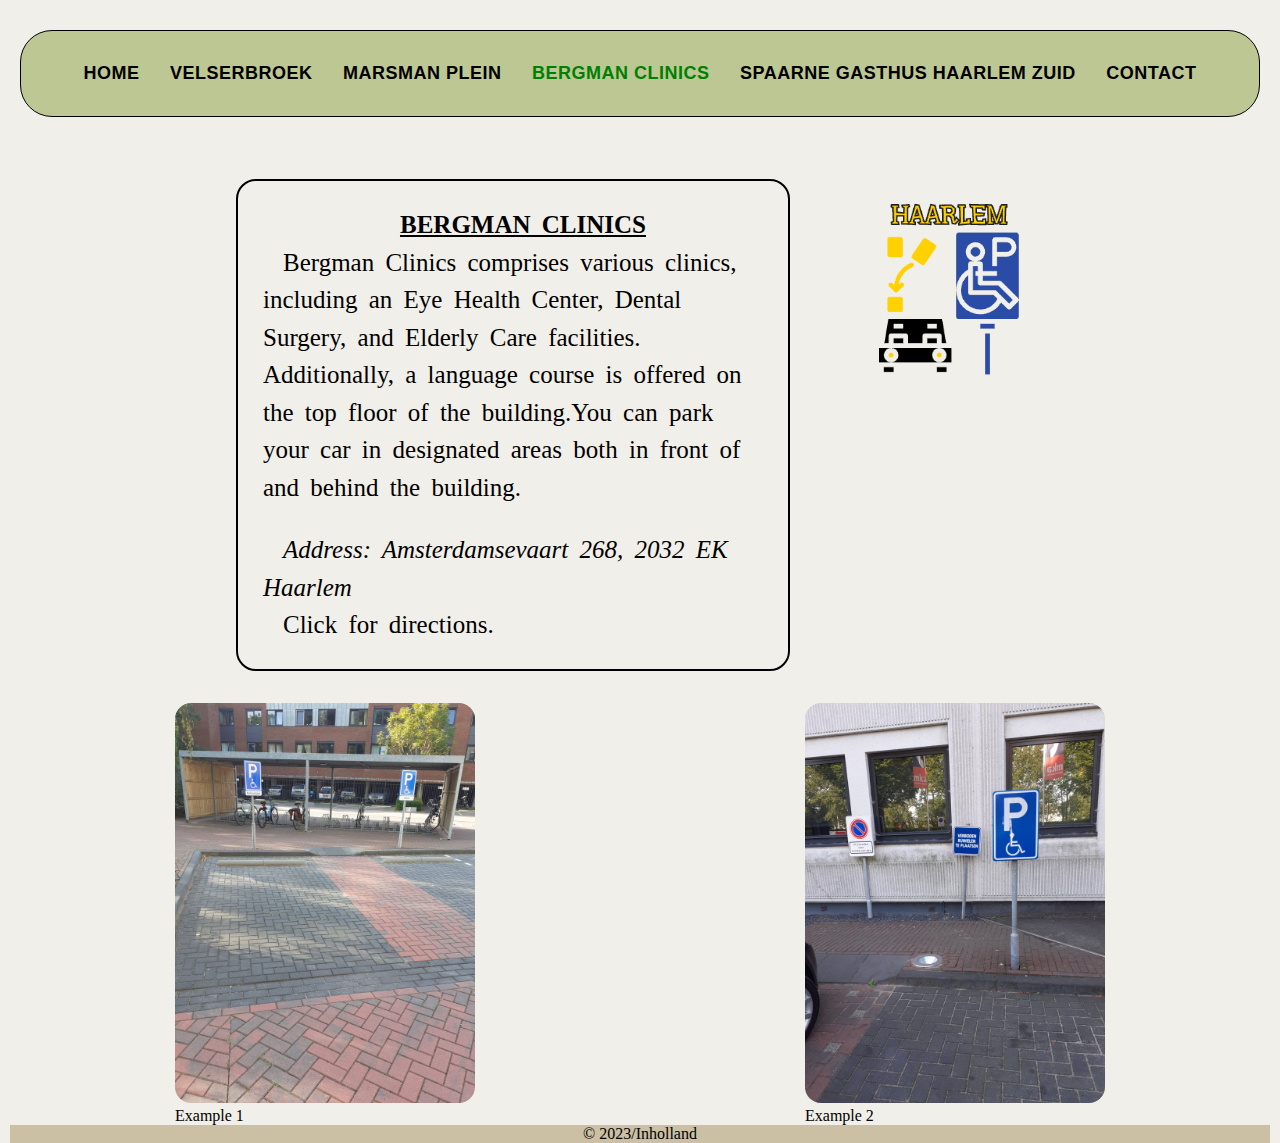
<file: bergmanclinics.html>
<!DOCTYPE html>
<html lang="en">

<head>
  <meta charset="UTF-8">
  <meta name="viewport" content="width=device-width, initial-scale=1.0">
  <meta name="author" content="Ahmed Tarik Keser">
  <title>DetailedPage3</title>
  <link rel="stylesheet" href="./css/style.css">
</head>

<body>
  <header>

    <nav class="navigationbar">
      <ul>
        <li><a href="./index.html">HOME</a></li>
        <li><a href="./velserbroek.html">VELSERBROEK</a></li>
        <li><a href="./marsmanplein.html">MARSMAN PLEIN</a></li>
        <li><a href="./bergmanclinics.html" class="current">BERGMAN CLINICS</a></li>
        <li><a href="./spaarnegasthuis.html">SPAARNE GASTHUS HAARLEM ZUID</a></li>
        <li><a href="./contact.html">CONTACT</a></li>

      </ul>
    </nav>
  </header>


  <main>
    <section class="cont1">

      <article class="bergmanclinicsexp">

        <h2>BERGMAN CLINICS</h2>
        <p>Bergman Clinics comprises various clinics, including an Eye Health Center, Dental Surgery, and Elderly Care
          facilities. Additionally, a language course is offered on the top floor of the building.You can park your car
          in designated areas both in front of and behind the building.</p>
        <p class="spacer"></p>
        <p><em>Address: Amsterdamsevaart 268, 2032 EK Haarlem</em></p>
        <p><a
            href="https://www.google.com/maps/dir//Bergman+Clinics+oogheelkunde,+Amsterdamsevaart,+Haarlem/@52.3815601,4.6214605,13z/data=!4m9!4m8!1m0!1m5!1m1!1s0x47c5e5897d98c125:0x8b1c051e640bb2fe!2m2!1d4.6626589!2d52.3815238!3e0?entry=ttu"
            target="_blank">Click for directions.</a></p>

      </article>

      <article class="logo">
        <img src="./img/logo.png" alt="backgroundimage" class="logo" title="My logo">
      </article>

    </section>







  </main>

  <section class="cont2">
    <aside>
      <figure>
        <img src="./img/bergmanleft.jpeg" alt="bleft" class="bergmanleft" title="left image of parkign area-bergman">
        <figcaption>Example 1</figcaption>
      </figure>
    </aside>
    <aside>
      <figure>
        <img src="./img/bergmanright.jpeg" alt="bright" class="bergmanright"
          title="right image of parkign area-bergman">
        <figcaption>Example 2</figcaption>
      </figure>
    </aside>
  </section>




  <footer>
    <p>&copy; 2023/Inholland </p>
  </footer>


</body>

</html>
</file>
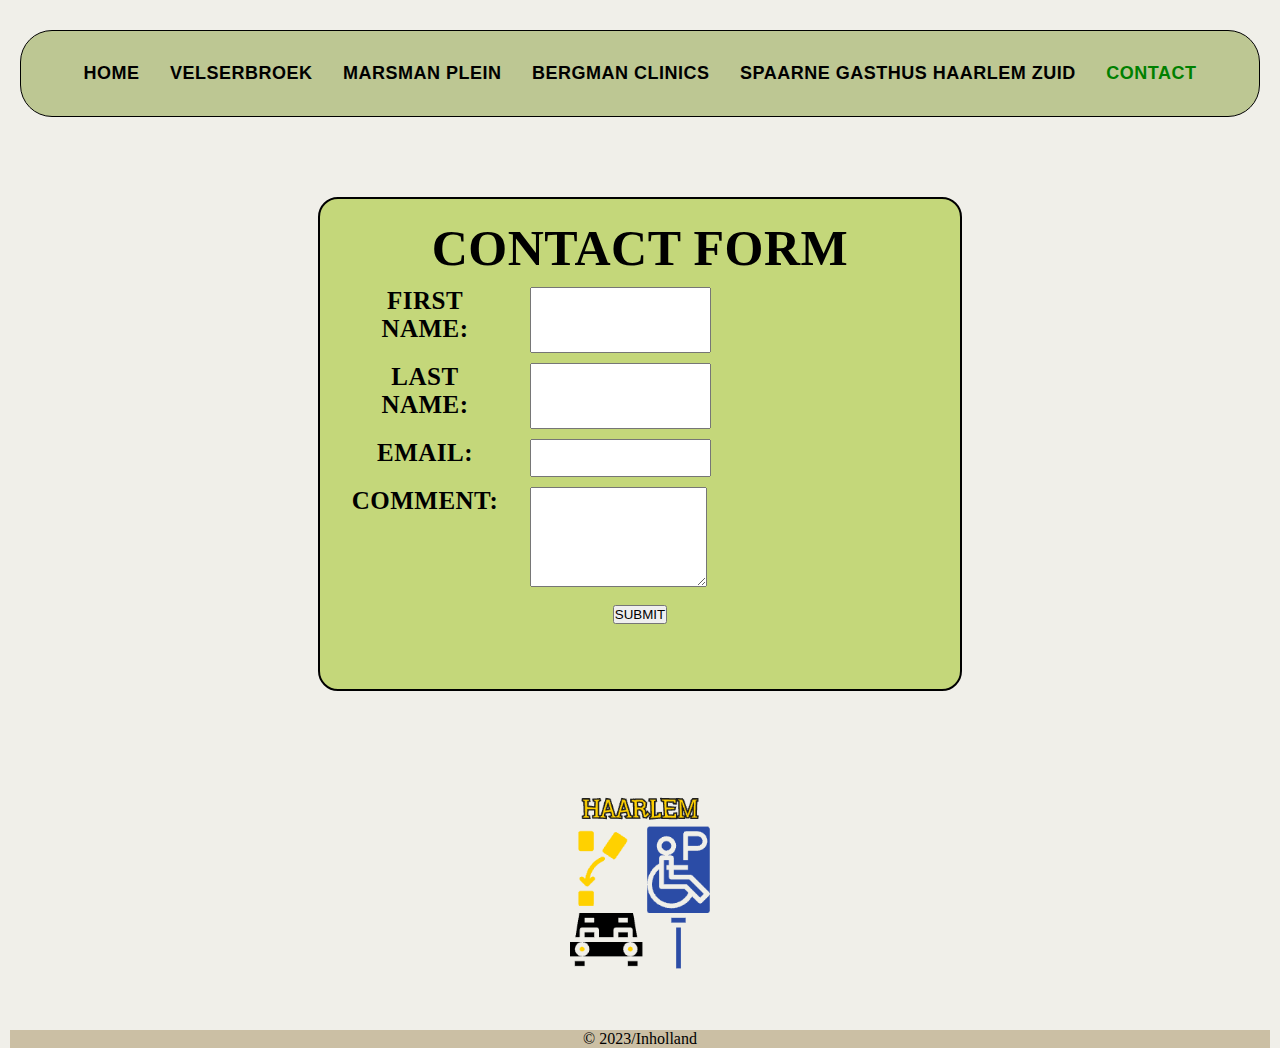
<file: contact.html>
<!DOCTYPE html>
<html lang="en">

<head>
  <meta charset="UTF-8">
  <meta name="viewport" content="width=device-width, initial-scale=1.0">
  <meta name="author" content="Ahmed Tarik Keser">
  <title>ContactPage</title>
  <link rel="stylesheet" href="./css/style.css">
</head>

<body>
  <header>

    <nav class="navigationbar">
      <ul>
        <li><a href="./index.html">HOME</a></li>
        <li><a href="./velserbroek.html">VELSERBROEK</a></li>
        <li><a href="./marsmanplein.html">MARSMAN PLEIN</a></li>
        <li><a href="./bergmanclinics.html">BERGMAN CLINICS</a></li>
        <li><a href="./spaarnegasthuis.html">SPAARNE GASTHUS HAARLEM ZUID</a></li>
        <li><a href="./contact.html" class="current">CONTACT</a></li>


      </ul>
    </nav>
  </header>

  <main>

    <form class="contactform">
      <h1>Contact Form</h1>

      <section class="namesctn">
        <label for="firstname">First Name:</label>
        <input type="text" id="firstname" name="firstname" required>
      </section>

      <section class="lastnamesctn">
        <label for="lastname">Last Name:</label>
        <input type="text" id="lastname" name="lastname" required>
      </section>

      <section class="emailsctn">
        <label for="email">Email:</label>
        <input type="email" id="email" name="email" required>
      </section>

      <section class="commentsctn">
        <label for="comment">Comment:</label>
        <textarea id="comment" name="comment" required>  </textarea>
      </section>

      <button class="button" type="submit">Submit</button>

    </form>














    <article class="logo">
      <img src="./img/logo.png" alt="backgroundimage" class="logo" title="My logo">
    </article>

  </main>








  <footer>
    <p>&copy; 2023/Inholland </p>
  </footer>


</body>

</html>
</file>
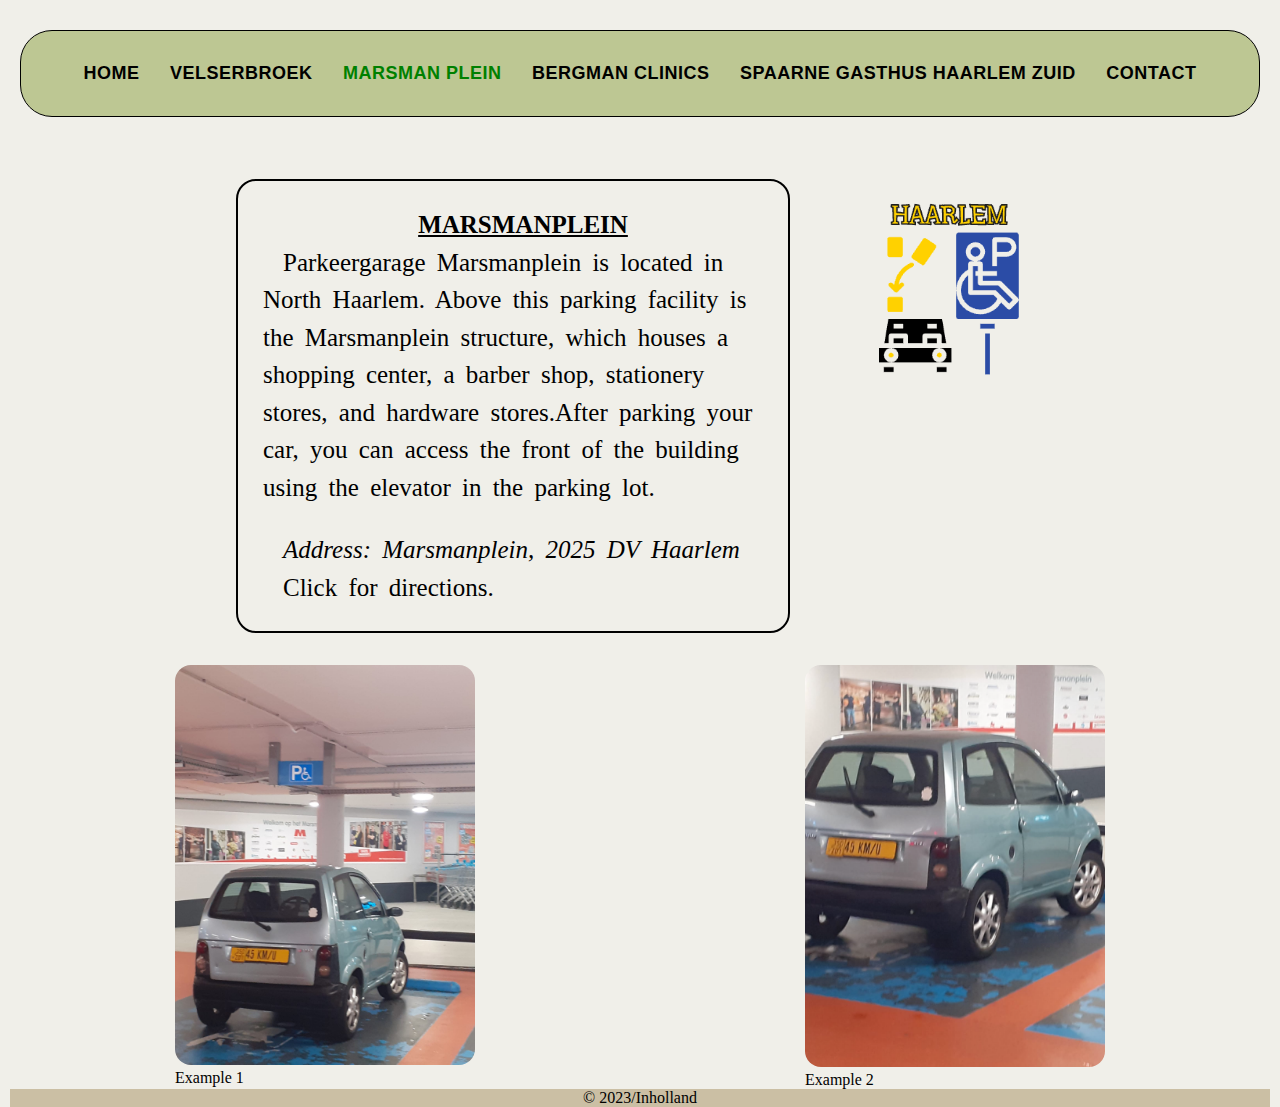
<file: marsmanplein.html>
<!DOCTYPE html>
<html lang="en">

<head>
  <meta charset="UTF-8">
  <meta name="viewport" content="width=device-width, initial-scale=1.0">
  <meta name="author" content="Ahmed Tarik Keser">
  <title>DetailedPage2</title>
  <link rel="stylesheet" href="./css/style.css">
</head>

<body>
  <header>

    <nav class="navigationbar">
      <ul>
        <li><a href="./index.html">HOME</a></li>
        <li><a href="./velserbroek.html">VELSERBROEK</a></li>
        <li><a href="./marsmanplein.html" class="current">MARSMAN PLEIN</a></li>
        <li><a href="./bergmanclinics.html">BERGMAN CLINICS</a></li>
        <li><a href="./spaarnegasthuis.html">SPAARNE GASTHUS HAARLEM ZUID</a></li>
        <li><a href="./contact.html">CONTACT</a></li>


      </ul>
    </nav>
  </header>

  <main>
    <section class="cont1">

      <article class="marsmanpleinexp">
        <h2>MARSMANPLEIN</h2>
        <p>Parkeergarage Marsmanplein is located in North Haarlem. Above this parking facility is the Marsmanplein
          structure, which houses a shopping center, a barber shop, stationery stores, and hardware stores.After parking
          your car, you can access the front of the building using the elevator in the parking lot.</p>
        <p class="spacer"></p>
        <p><em>Address: Marsmanplein, 2025 DV Haarlem</em></p>
        <p>
        <p><a
            href="https://www.google.com/maps/dir//Parkeergarage+Marsmanplein,+Marsmanplein,+Haarlem/@52.4229379,4.6408397,15z/data=!4m9!4m8!1m0!1m5!1m1!1s0x47c5ef9a78a26567:0x9851f6af593369d9!2m2!1d4.6477194!2d52.4162473!3e0?entry=ttu"
            target="_blank">Click for directions.</a></p>
      </article>

      <article class="logo">
        <img src="./img/logo.png" alt="backgroundimage" class="logo" title="My logo">
      </article>

    </section>


  </main>


  <section class="cont2">

    <aside>
      <figure>
        <img src="./img/marsmanleft.jpeg" alt="mleft" class="marsmanleft"
          title="left image of parkign area-marsmanplein">
        <figcaption>Example 1</figcaption>
      </figure>
    </aside>
    <aside>
      <figure>
        <img src="./img/marsmanright.png" alt="mright" class="marsmanright"
          title="right image of parkign area-marsmanplein">
        <figcaption>Example 2</figcaption>
      </figure>
    </aside>

  </section>

  <footer>
    <p>&copy; 2023/Inholland </p>
  </footer>


</body>

</html>
</file>
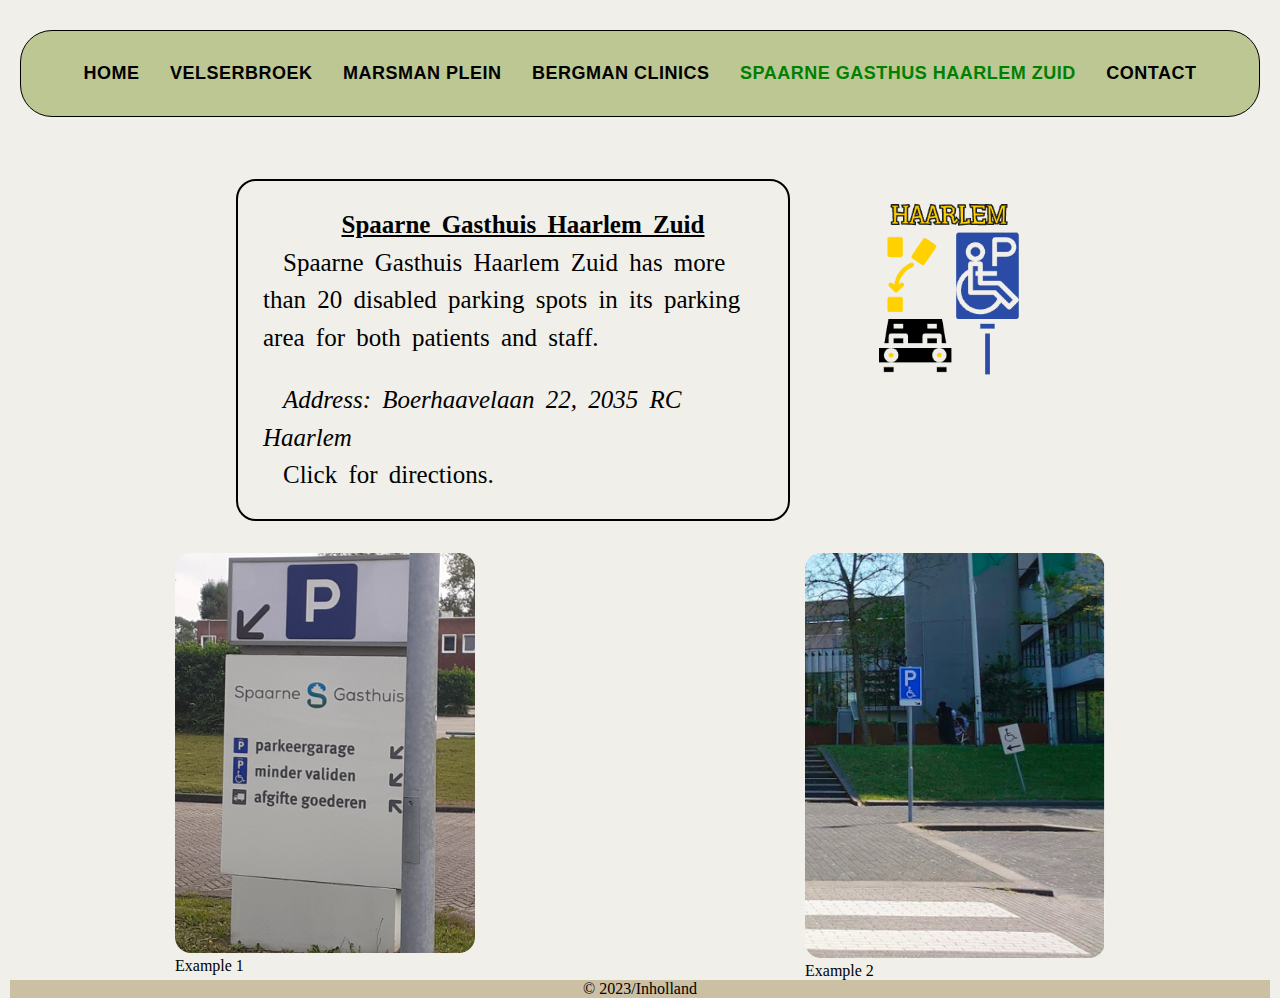
<file: spaarnegasthuis.html>
<!DOCTYPE html>
<html lang="en">

<head>
  <meta charset="UTF-8">
  <meta name="viewport" content="width=device-width, initial-scale=1.0">
  <meta name="author" content="Ahmed Tarik Keser">
  <title>DetailedPage4</title>
  <link rel="stylesheet" href="./css/style.css">
</head>

<body>
  <header>

    <nav class="navigationbar">
      <ul>
        <li><a href="./index.html">HOME</a></li>
        <li><a href="./velserbroek.html">VELSERBROEK</a></li>
        <li><a href="./marsmanplein.html">MARSMAN PLEIN</a></li>
        <li><a href="./bergmanclinics.html">BERGMAN CLINICS</a></li>
        <li><a href="./spaarnegasthuis.html" class="current">SPAARNE GASTHUS HAARLEM ZUID</a></li>
        <li><a href="./contact.html">CONTACT</a></li>

      </ul>
    </nav>
  </header>


  <main>
    <section class="cont1">

      <article class="spaarnegasthuisexp">
        <h2>Spaarne Gasthuis Haarlem Zuid</h2>
        <p>Spaarne Gasthuis Haarlem Zuid has more than 20 disabled parking spots in its parking area for both patients
          and staff.</p>
        <p class="spacer"></p>
        <p><em>Address: Boerhaavelaan 22, 2035 RC Haarlem</em></p>
        <p><a
            href="https://www.google.com/maps/dir//Spaarne+Gasthuis+Haarlem+Zuid,+Boerhaavelaan,+Haarlem/@52.3665503,4.6111393,13z/data=!3m1!4b1!4m9!4m8!1m0!1m5!1m1!1s0x47c5ef59d118f37d:0xd1239225ce3100e4!2m2!1d4.6523386!2d52.3665051!3e0?entry=ttu"
            target="_blank">Click for directions.</a></p>

      </article>

      <article class="logo">
        <img src="./img/logo.png" alt="backgroundimage" class="logo" title="My logo">
      </article>

    </section>
  </main>

  <section class="cont2">

    <aside>
      <figure>
        <img src="./img/spaarneleft.jpeg" alt="sleft" class="spaarneleft" title="left image of parkign area-spaarne">
        <figcaption>Example 1</figcaption>
      </figure>
    </aside>
    <aside>
      <figure>
        <img src="./img/spaarneright.jpg" alt="sright" class="spaarneright" title="right image of parking area-spaarne">
        <figcaption>Example 2</figcaption>
      </figure>
    </aside>
  </section>




  <footer>
    <p>&copy; 2023/Inholland </p>
  </footer>


</body>

</html>
</file>
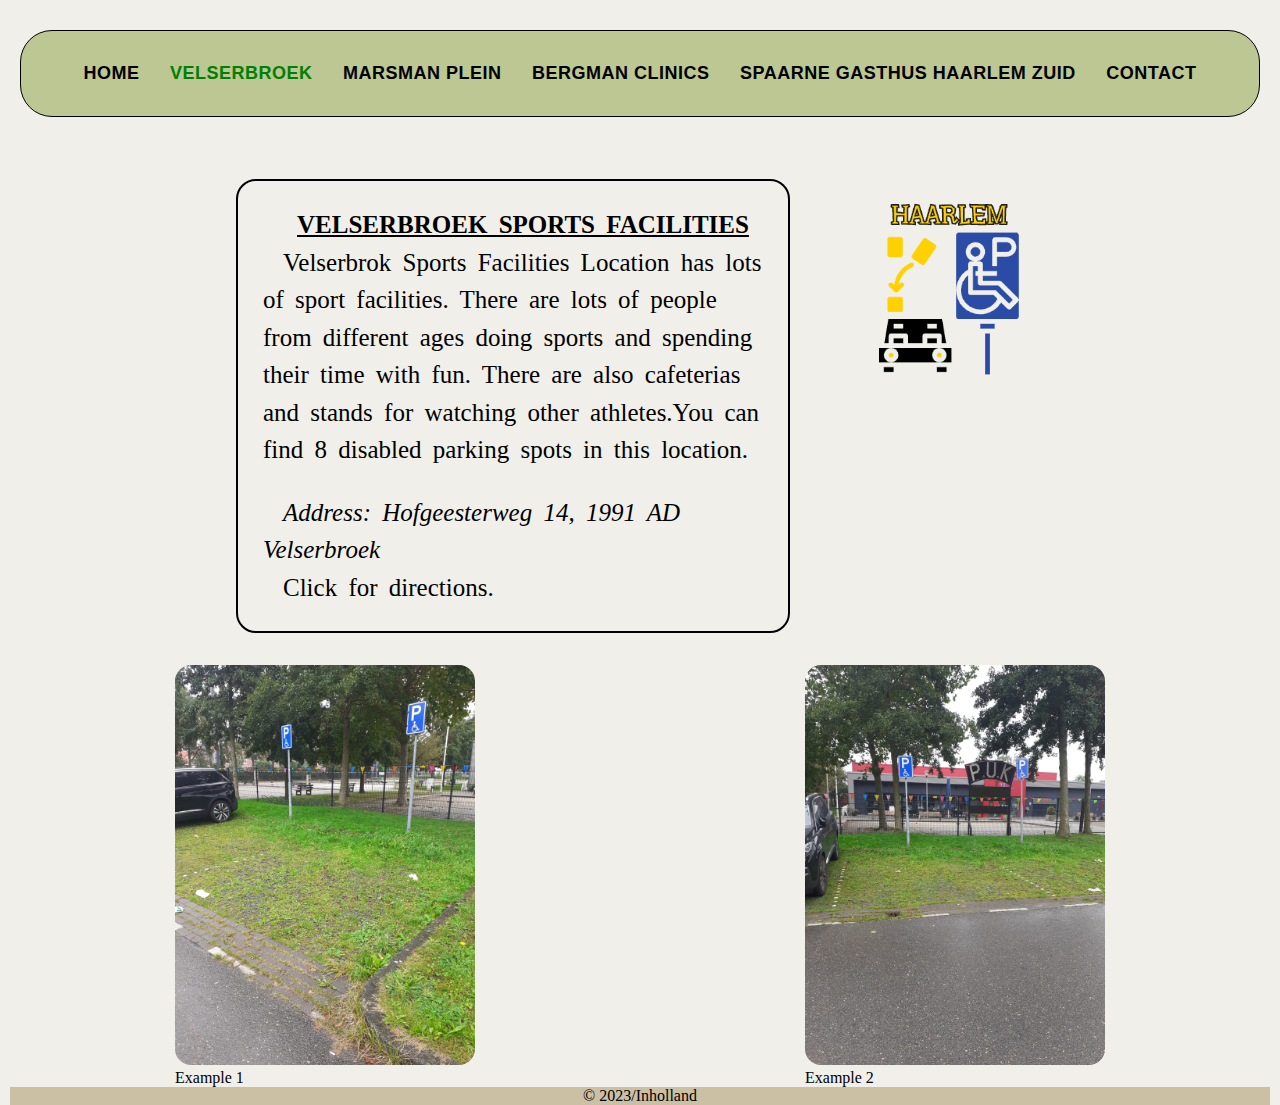
<file: velserbroek.html>
<!DOCTYPE html>
<html lang="en">

<head>
  <meta charset="UTF-8">
  <meta name="viewport" content="width=device-width, initial-scale=1.0">
  <meta name="author" content="Ahmed Tarik Keser">
  <title>DetailedPage1</title>
  <link rel="stylesheet" href="./css/style.css">
</head>

<body>
  <header>

    <nav class="navigationbar">
      <ul>

        <li><a href="./index.html">HOME</a></li>
        <li><a href="./velserbroek.html" class="current">VELSERBROEK</a></li>
        <li><a href="./marsmanplein.html">MARSMAN PLEIN</a></li>
        <li><a href="./bergmanclinics.html">BERGMAN CLINICS</a></li>
        <li><a href="./spaarnegasthuis.html">SPAARNE GASTHUS HAARLEM ZUID</a></li>
        <li><a href="./contact.html">CONTACT</a></li>


      </ul>
    </nav>
  </header>

  <main>

    <section class="cont1">

      <article class="velserbroekexp">
        <h2>VELSERBROEK SPORTS FACILITIES</h2>
        <p>Velserbrok Sports Facilities Location has lots of sport facilities. There are lots of people from different
          ages doing sports and spending their time with fun. There are also cafeterias and stands for watching other
          athletes.You can find 8 disabled parking spots in this location.</p>
        <p class="spacer"></p>
        <p><em>Address: Hofgeesterweg 14, 1991 AD Velserbroek</em></p>
        <p><a
            href="https://www.google.com/maps/dir//Van+der+Aartweg+12,+2026+ZL+Haarlem/@52.4261655,4.5693073,12z/data=!4m8!4m7!1m0!1m5!1m1!1s0x47c5efedcf6fa63f:0x9087d301c84ba604!2m2!1d4.6517075!2d52.4261941?entry=ttu"
            target="_blank">Click for directions.</a></p>
      </article>


      <article class="logo">
        <img src="./img/logo.png" alt="backgroundimage" class="logo" title="My logo">
      </article>

    </section>

  </main>

  <section class="cont2">

    <aside>
      <figure>
        <img src="./img/velsleft.jpeg" alt="vleft" class="velsleft" title="left image of parking area-velserbroek">
        <figcaption>Example 1</figcaption>
      </figure>
    </aside>

    <aside>
      <figure>
        <img src="./img/velsright.jpeg" alt="vright" class="velsright" title="right image of parking area-velserbroek">
        <figcaption>Example 2</figcaption>
      </figure>
    </aside>

  </section>

  <footer>
    <p>&copy; 2023/Inholland </p>
  </footer>


</body>

</html>
</file>
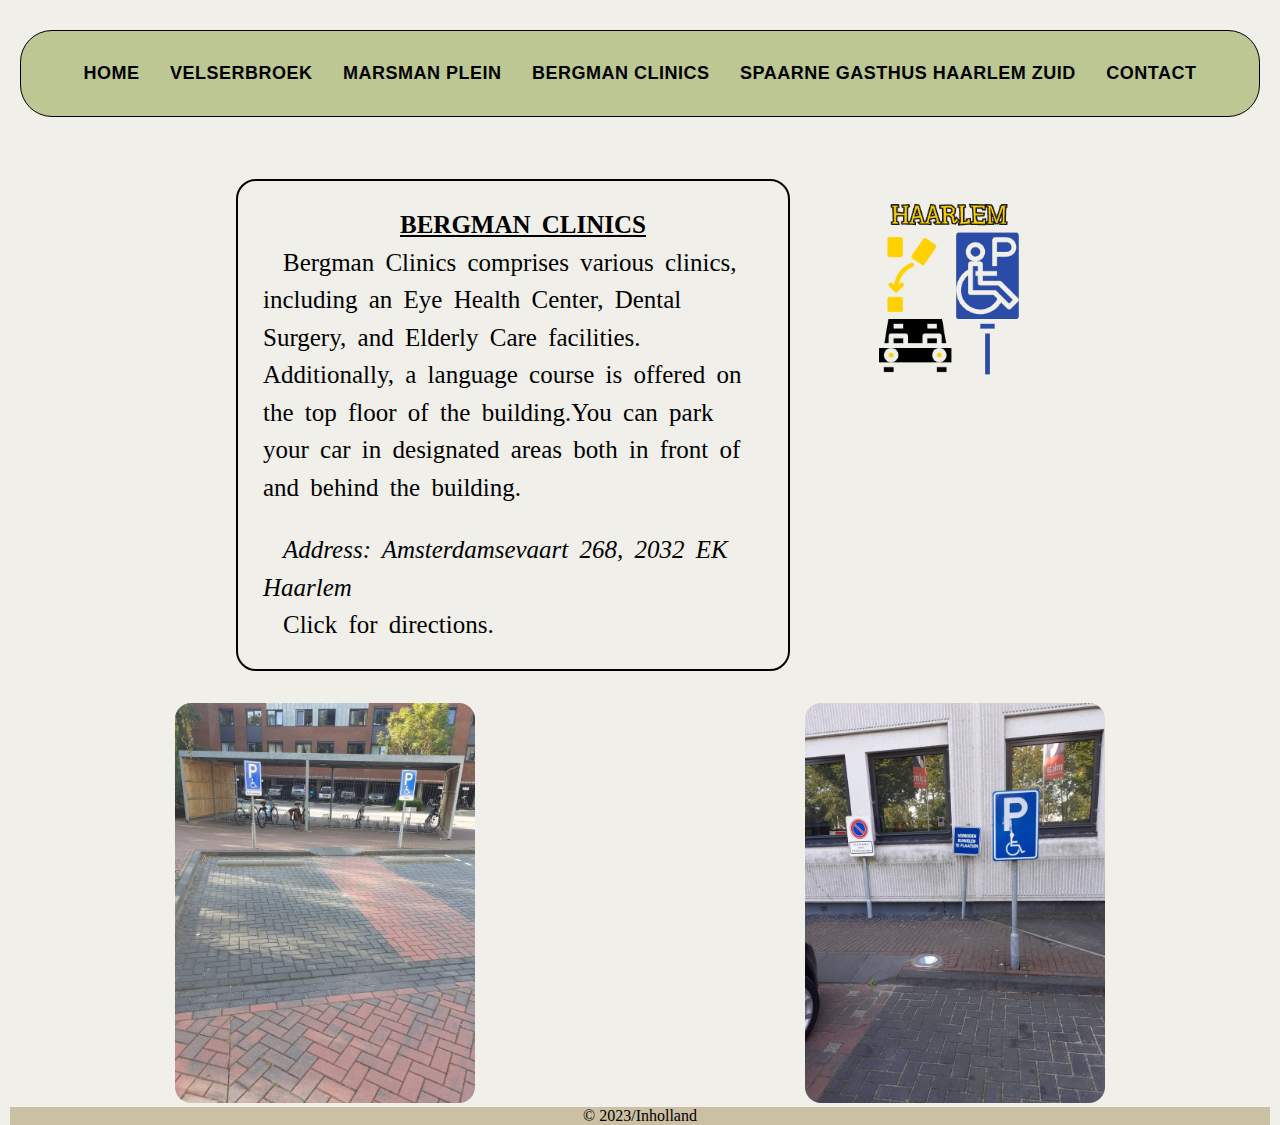
<file: root/bergmanclinics.html>
<!DOCTYPE html>
<html lang="en">

<head>
  <meta charset="UTF-8">
  <meta name="viewport" content="width=device-width, initial-scale=1.0">
  <title>DetailedPage3</title>
  <link rel="stylesheet" href="../css/style.css">
</head>

<body>
  <header>

    <nav class="navigationbar">
      <ul>

        <li><a href="../root/index.html">HOME</a></li>
        <li><a href="../root/velserbroek.html">VELSERBROEK</a></li>
        <li><a href="../root/marsmanplein.html">MARSMAN PLEIN</a></li>
        <li><a href="../root/bergmanclinics.html">BERGMAN CLINICS</a></li>
        <li><a href="../root/spaarnegasthuis.html">SPAARNE GASTHUS HAARLEM ZUID</a></li>
        <li><a href="../root/contact.html">CONTACT</a></li>

      </ul>
    </nav>
  </header>


  <main>
    <section class="cont1">

      <article class="bergmanclinicsexp">

        <h2>BERGMAN CLINICS</h2>
        <p>Bergman Clinics comprises various clinics, including an Eye Health Center, Dental Surgery, and Elderly Care
          facilities. Additionally, a language course is offered on the top floor of the building.You can park your car
          in designated areas both in front of and behind the building.</p>
        <p class="spacer"></p>
        <p><em>Address: Amsterdamsevaart 268, 2032 EK Haarlem</em></p>
        <p><a
            href="https://www.google.com/maps/dir//Bergman+Clinics+oogheelkunde,+Amsterdamsevaart,+Haarlem/@52.3815601,4.6214605,13z/data=!4m9!4m8!1m0!1m5!1m1!1s0x47c5e5897d98c125:0x8b1c051e640bb2fe!2m2!1d4.6626589!2d52.3815238!3e0?entry=ttu"
            target="_blank">Click for directions.</a></p>

      </article>

      <article class="logo">
        <img src="../img/5n7Coa-LogoMakr.png" alt="backgroundimage" class="logo" title="My logo">
      </article>

    </section>







  </main>

  <section class="cont2">
    <aside>
      <img src="../img/bergmanleft.jpeg" alt="bleft" class="bergmanleft" title="left image of parkign area-bergman">
    </aside>
    <aside>
      <img src="../img/bergmanright.jpeg" alt="bright" class="bergmanright" title="right image of parkign area-bergman">
    </aside>
  </section>




  <footer>
    <p>&copy; 2023/Inholland </p>
  </footer>


</body>

</html>
</file>
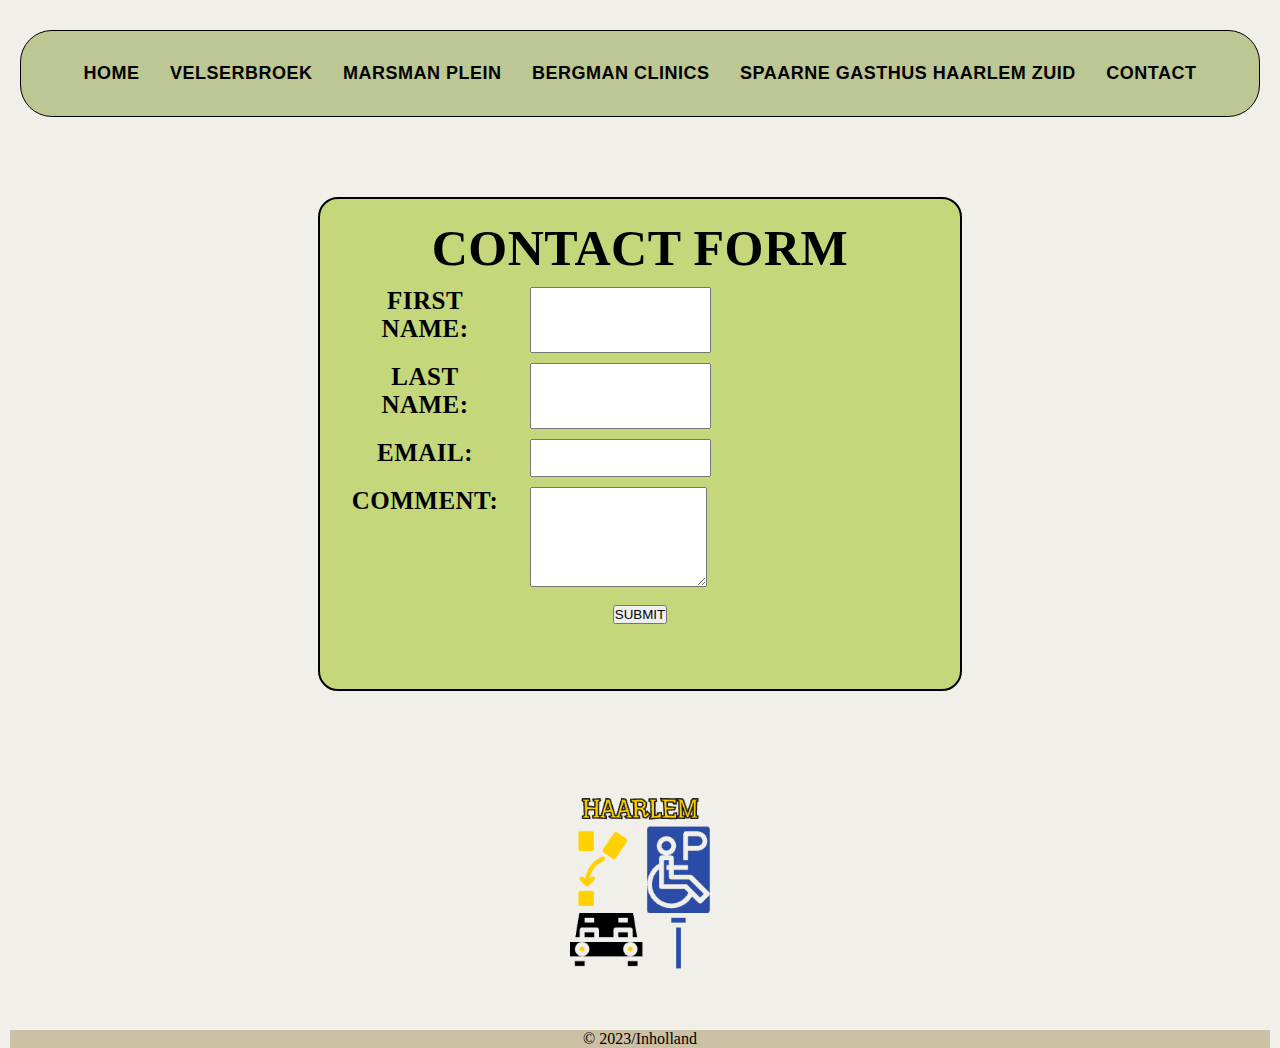
<file: root/contact.html>
<!DOCTYPE html>
<html lang="en">

<head>
  <meta charset="UTF-8">
  <meta name="viewport" content="width=device-width, initial-scale=1.0">
  <title>ContactPage</title>
  <link rel="stylesheet" href="../css/style.css">
</head>

<body>
  <header>

    <nav class="navigationbar">
      <ul>

        <li><a href="../root/index.html">HOME</a></li>
        <li><a href="../root/velserbroek.html">VELSERBROEK</a></li>
        <li><a href="../root/marsmanplein.html">MARSMAN PLEIN</a></li>
        <li><a href="../root/bergmanclinics.html">BERGMAN CLINICS</a></li>
        <li><a href="../root/spaarnegasthuis.html">SPAARNE GASTHUS HAARLEM ZUID</a></li>
        <li><a href="../root/contact.html">CONTACT</a></li>

      </ul>
    </nav>
  </header>

  <main>

    <form class="contactform">
      <h1>Contact Form</h1>

      <section class="namesctn">
        <label for="firstname">First Name:</label>
        <input type="text" id="firstname" name="firstname" required>
      </section>

      <section class="lastnamesctn">
        <label for="lastname">Last Name:</label>
        <input type="text" id="lastname" name="lastname" required>
      </section>

      <section class="emailsctn">
        <label for="email">Email:</label>
        <input type="email" id="email" name="email" required>
      </section>

      <section class="commentsctn">
        <label for="comment">Comment:</label>
        <textarea id="comment" name="comment" required>  </textarea>
      </section>

      <button class="button" type="submit">Submit</button>

    </form>














    <article class="logo">
      <img src="../img/5n7Coa-LogoMakr.png" alt="backgroundimage" class="logo" title="My logo">
    </article>

  </main>








  <footer>
    <p>&copy; 2023/Inholland </p>
  </footer>


</body>

</html>
</file>
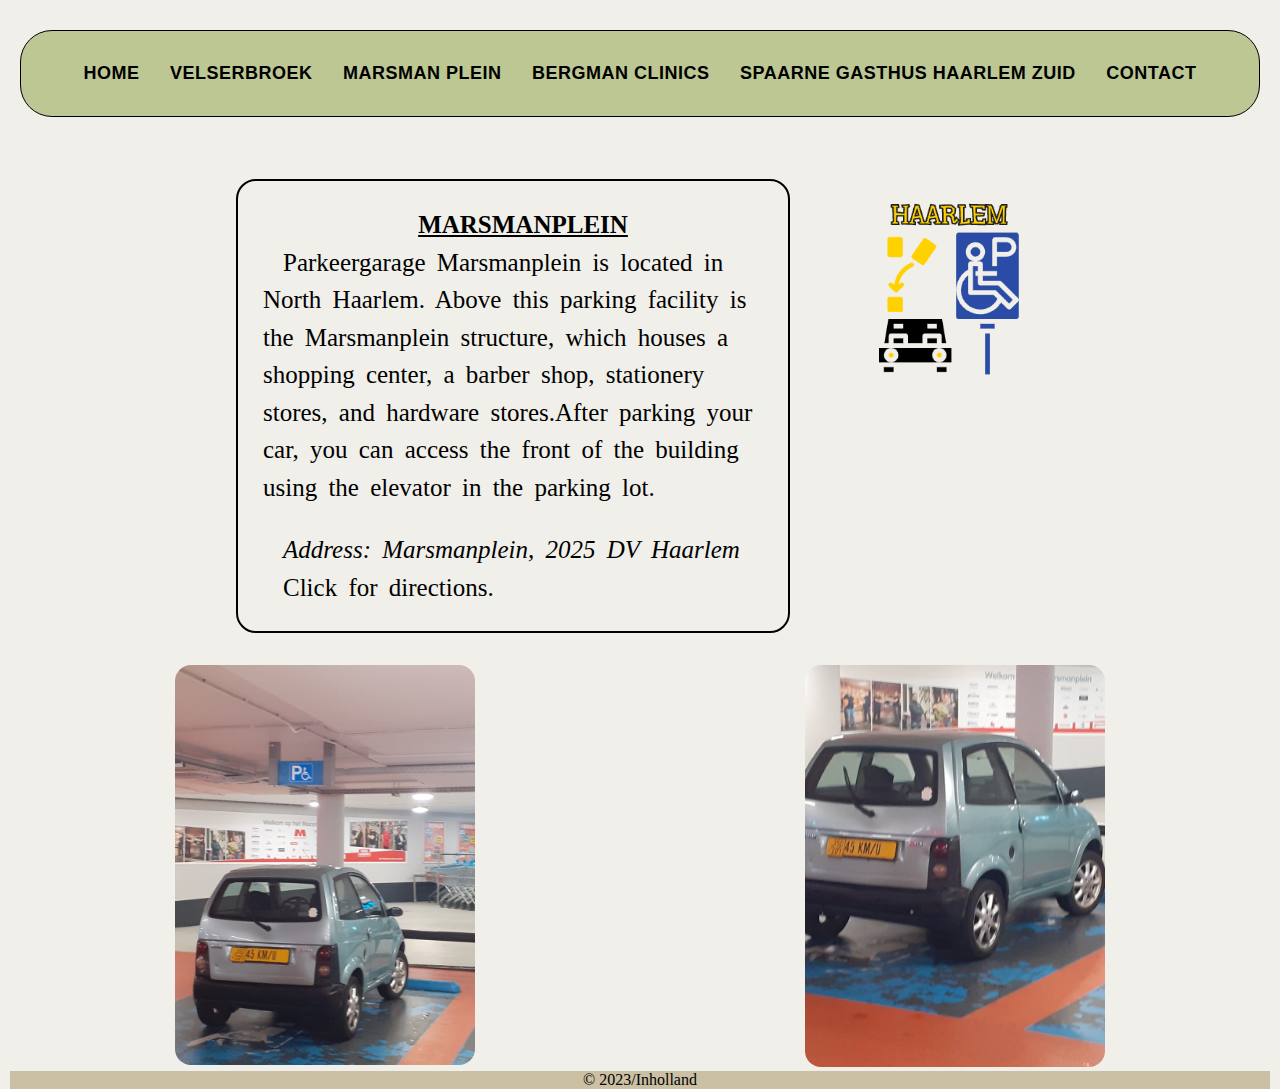
<file: root/marsmanplein.html>
<!DOCTYPE html>
<html lang="en">

<head>
  <meta charset="UTF-8">
  <meta name="viewport" content="width=device-width, initial-scale=1.0">
  <title>DetailedPage2</title>
  <link rel="stylesheet" href="../css/style.css">
</head>

<body>
  <header>

    <nav class="navigationbar">
      <ul>

        <li><a href="../root/index.html">HOME</a></li>
        <li><a href="../root/velserbroek.html">VELSERBROEK</a></li>
        <li><a href="../root/marsmanplein.html">MARSMAN PLEIN</a></li>
        <li><a href="../root/bergmanclinics.html">BERGMAN CLINICS</a></li>
        <li><a href="../root/spaarnegasthuis.html">SPAARNE GASTHUS HAARLEM ZUID</a></li>
        <li><a href="../root/contact.html">CONTACT</a></li>

      </ul>
    </nav>
  </header>

  <main>
    <section class="cont1">

      <article class="marsmanpleinexp">
        <h2>MARSMANPLEIN</h2>
        <p>Parkeergarage Marsmanplein is located in North Haarlem. Above this parking facility is the Marsmanplein
          structure, which houses a shopping center, a barber shop, stationery stores, and hardware stores.After parking
          your car, you can access the front of the building using the elevator in the parking lot.</p>
        <p class="spacer"></p>
        <p><em>Address: Marsmanplein, 2025 DV Haarlem</em></p>
        <p>
        <p><a
            href="https://www.google.com/maps/dir//Parkeergarage+Marsmanplein,+Marsmanplein,+Haarlem/@52.4229379,4.6408397,15z/data=!4m9!4m8!1m0!1m5!1m1!1s0x47c5ef9a78a26567:0x9851f6af593369d9!2m2!1d4.6477194!2d52.4162473!3e0?entry=ttu"
            target="_blank">Click for directions.</a></p>
      </article>

      <article class="logo">
        <img src="../img/5n7Coa-LogoMakr.png" alt="backgroundimage" class="logo" title="My logo">
      </article>

    </section>


  </main>


  <section class="cont2">

    <aside>
      <img src="../img/marsmanleft.jpeg" alt="mleft" class="marsmanleft"
        title="left image of parkign area-marsmanplein">
    </aside>
    <aside>
      <img src="../img/marsmanright.png" alt="mright" class="marsmanright"
        title="right image of parkign area-marsmanplein">
    </aside>

  </section>

  <footer>
    <p>&copy; 2023/Inholland </p>
  </footer>


</body>

</html>
</file>
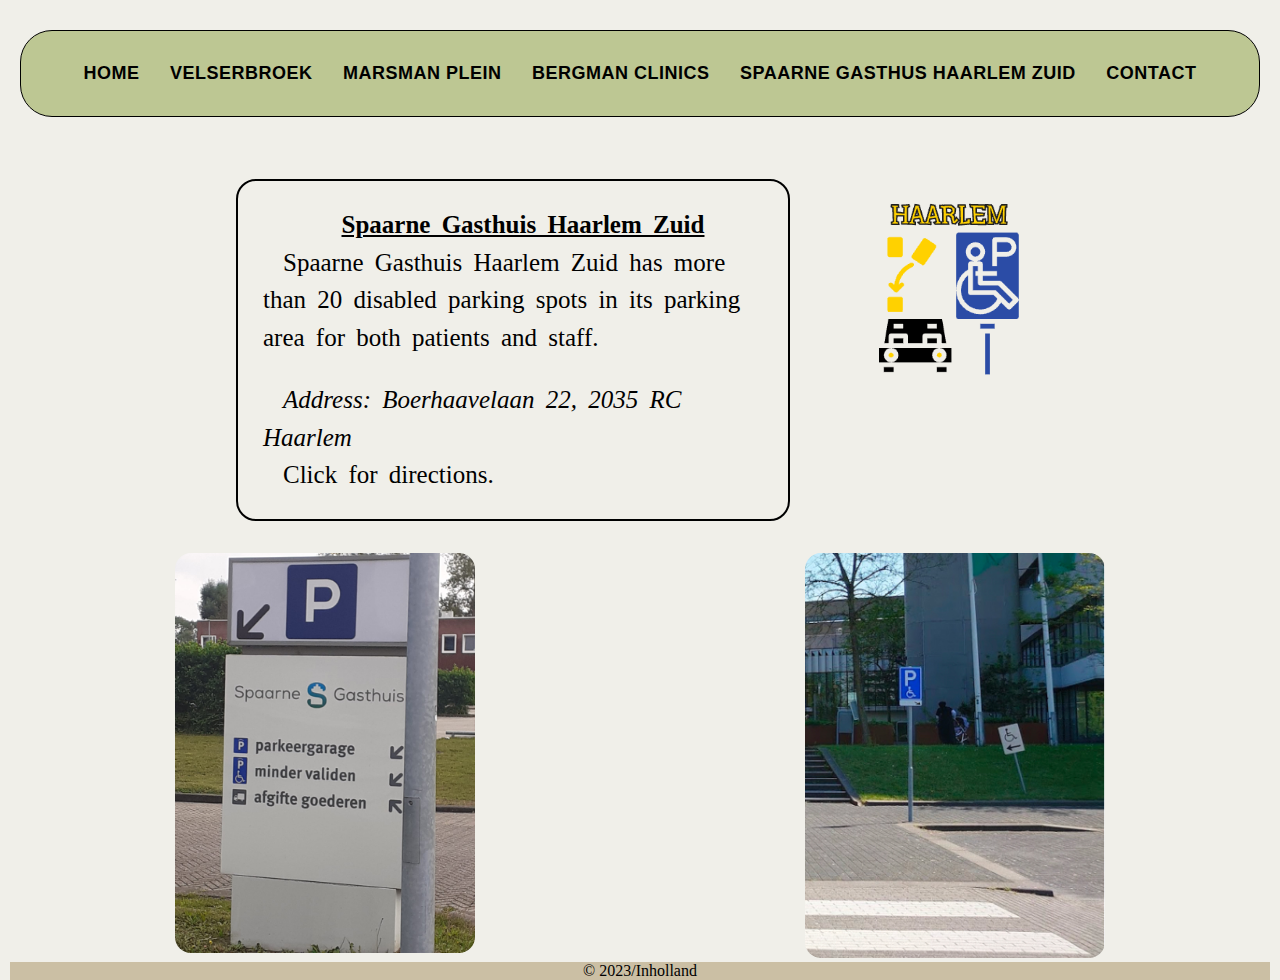
<file: root/spaarnegasthuis.html>
<!DOCTYPE html>
<html lang="en">

<head>
  <meta charset="UTF-8">
  <meta name="viewport" content="width=device-width, initial-scale=1.0">
  <title>DetailedPage4</title>
  <link rel="stylesheet" href="../css/style.css">
</head>

<body>
  <header>

    <nav class="navigationbar">
      <ul>

        <li><a href="../root/index.html">HOME</a></li>
        <li><a href="../root/velserbroek.html">VELSERBROEK</a></li>
        <li><a href="../root/marsmanplein.html">MARSMAN PLEIN</a></li>
        <li><a href="../root/bergmanclinics.html">BERGMAN CLINICS</a></li>
        <li><a href="../root/spaarnegasthuis.html">SPAARNE GASTHUS HAARLEM ZUID</a></li>
        <li><a href="../root/contact.html">CONTACT</a></li>

      </ul>
    </nav>
  </header>


  <main>
    <section class="cont1">

      <article class="spaarnegasthuisexp">
        <h2>Spaarne Gasthuis Haarlem Zuid</h2>
        <p>Spaarne Gasthuis Haarlem Zuid has more than 20 disabled parking spots in its parking area for both patients
          and staff.</p>
        <p class="spacer"></p>
        <p><em>Address: Boerhaavelaan 22, 2035 RC Haarlem</em></p>
        <p><a
            href="https://www.google.com/maps/dir//Spaarne+Gasthuis+Haarlem+Zuid,+Boerhaavelaan,+Haarlem/@52.3665503,4.6111393,13z/data=!3m1!4b1!4m9!4m8!1m0!1m5!1m1!1s0x47c5ef59d118f37d:0xd1239225ce3100e4!2m2!1d4.6523386!2d52.3665051!3e0?entry=ttu"
            target="_blank">Click for directions.</a></p>

      </article>

      <article class="logo">
        <img src="../img/5n7Coa-LogoMakr.png" alt="backgroundimage" class="logo" title="My logo">
      </article>

    </section>
  </main>

  <section class="cont2">

    <aside>
      <img src="../img/spaarneleft.jpeg" alt="sleft" class="spaarneleft" title="left image of parkign area-spaarne">
    </aside>
    <aside>
      <img src="../img/spaarneright.jpg" alt="sright" class="spaarneright" title="right image of parking area-spaarne">
    </aside>
  </section>




  <footer>
    <p>&copy; 2023/Inholland </p>
  </footer>


</body>

</html>
</file>
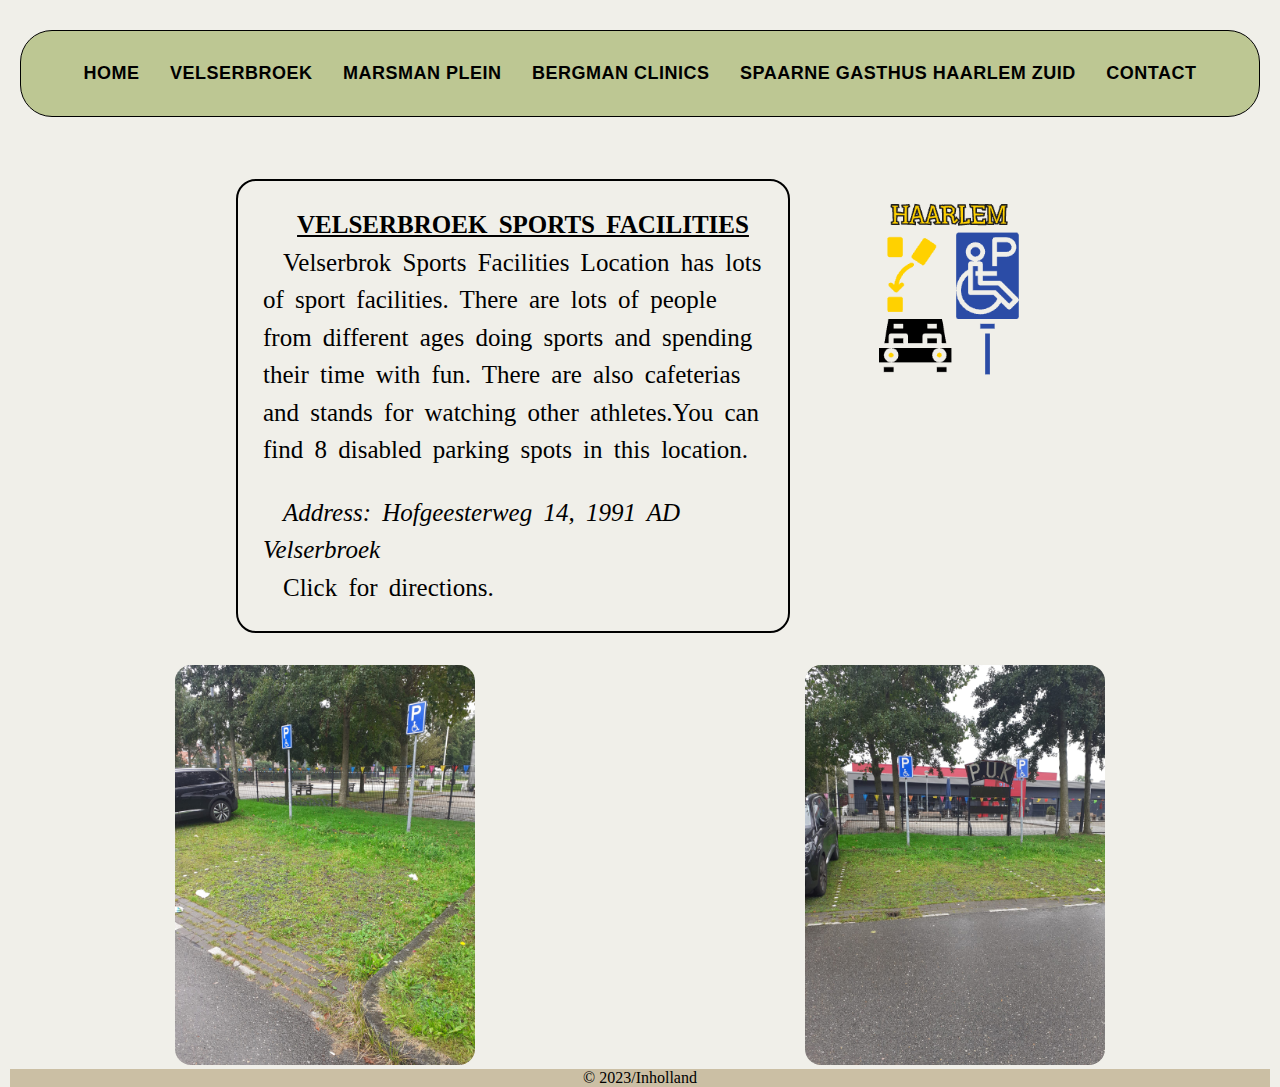
<file: root/velserbroek.html>
<!DOCTYPE html>
<html lang="en">

<head>
  <meta charset="UTF-8">
  <meta name="viewport" content="width=device-width, initial-scale=1.0">
  <title>DetailedPage1</title>
  <link rel="stylesheet" href="../css/style.css">
</head>

<body>
  <header>

    <nav class="navigationbar">
      <ul>

        <li><a href="../root/index.html">HOME</a></li>
        <li><a href="../root/velserbroek.html">VELSERBROEK</a></li>
        <li><a href="../root/marsmanplein.html">MARSMAN PLEIN</a></li>
        <li><a href="../root/bergmanclinics.html">BERGMAN CLINICS</a></li>
        <li><a href="../root/spaarnegasthuis.html">SPAARNE GASTHUS HAARLEM ZUID</a></li>
        <li><a href="../root/contact.html">CONTACT</a></li>

      </ul>
    </nav>
  </header>

  <main>

    <section class="cont1">

      <article class="velserbroekexp">
        <h2>VELSERBROEK SPORTS FACILITIES</h2>
        <p>Velserbrok Sports Facilities Location has lots of sport facilities. There are lots of people from different
          ages doing sports and spending their time with fun. There are also cafeterias and stands for watching other
          athletes.You can find 8 disabled parking spots in this location.</p>
        <p class="spacer"></p>
        <p><em>Address: Hofgeesterweg 14, 1991 AD Velserbroek</em></p>
        <p><a
            href="https://www.google.com/maps/dir//Van+der+Aartweg+12,+2026+ZL+Haarlem/@52.4261655,4.5693073,12z/data=!4m8!4m7!1m0!1m5!1m1!1s0x47c5efedcf6fa63f:0x9087d301c84ba604!2m2!1d4.6517075!2d52.4261941?entry=ttu"
            target="_blank">Click for directions.</a></p>
      </article>


      <article class="logo">
        <img src="../img/5n7Coa-LogoMakr.png" alt="backgroundimage" class="logo" title="My logo">
      </article>

    </section>

  </main>

  <section class="cont2">

    <aside>
      <img src="../img/velsleft.jpeg" alt="vleft" class="velsleft" title="left image of parking area-velserbroek">
    </aside>

    <aside>
      <img src="../img/velsright.jpeg" alt="vright" class="velsright" title="right image of parking area-velserbroek">
    </aside>

  </section>

  <footer>
    <p>&copy; 2023/Inholland </p>
  </footer>


</body>

</html>
</file>
<file: css/style.css>
body,
h2,
p,
a,
* {
    margin: 0;
    padding: 0;


}

a:visited {
    color: purple;
}


ul li a.current {
    color: green;
}




ul {
    list-style: none;
}

body {

    font-size: 100%;
    font: inherit;
    vertical-align: baseline;
    background-color: #F0EFE9;
    padding: 0 10px;

}


/*HOME PAGE starts*/



header .navigationbar {
    background-color: rgb(189, 199, 147);
    padding: 2em;
    border-radius: 2em;
    font-weight: 600;
    border: 1px solid;


}


header .navigationbar ul {
    display: flex;
    flex-direction: row;
    justify-content: space-evenly;
    font-family: sans-serif;
    font-size: 18px;
    font-weight: bold;
    letter-spacing: 0.5px;
    text-transform: uppercase;
}

a {
    text-decoration: none;
    color: rgb(0, 0, 0);
}


a:hover {

    color: chocolate;
    cursor: pointer;

}

header {
    margin: 30px 10px;
}



main {
    display: flex;
    flex-direction: column;
    align-items: center;
    font-size: 1.25rem;
    padding: 0;
}

h2 {
    text-align: center;
    text-decoration: underline;
    font-size: 25px;
}

.container-1 {
    display: flex;
    flex-direction: row;
    font-size: 25px;
    font-weight: 400;
    justify-content: space-between;
    word-spacing: 0.2em;


}


.container-2 {
    display: flex;
    flex-direction: row;
}

article {
    border: 2px solid black;
    padding: 1em;
    width: 500px;
    margin: 2rem;

}

img {
    width: 300px;
    height: auto;
    border-radius: 1em;
}

.box1,
.box2,
.box3 {
    border-radius: 20px;
    border-style: double;
    text-indent: 20px;
    line-height: 1.5;
    word-spacing: 0.2em;

}

.box2 ul li {
    list-style-type: disc;

}




/* HOME PAGE ends */

/* texts of detailed pages stars */
.spacer {
    margin-top: 1em;
}


/* texts of detailed pages and logo starts*/

.cont1 {
    display: flex;
    flex-direction: row;
    justify-content: space-between;
}




.logo {

    border: none;
    width: 150px;
    height: auto;


}

.spacer {
    margin-top: 1em;
}

.marsmanpleinexp,
.bergmanclinicsexp,
.velserbroekexp,
.spaarnegasthuisexp {
    border-radius: 20px;
    font-size: 25px;
    font-weight: 400;
    justify-content: space-between;
    word-spacing: 0.2em;
    border-style: double;
    text-indent: 20px;
    line-height: 1.5;

}

/* texts of detailed pages and logo ends */


/* pictures of detailed page  starts*/

.cont2 {
    display: flex;
    flex-direction: row;
    justify-content: space-around;

}

/* pictures and logo for detailed pages and contact page ends*/







/*contactform stars*/
.contactform {
    width: 600px;
    height: 400px;
    padding: 20px;
    margin: 50px auto;
    border-radius: 20px;
    border: 2px solid;
    border-color: black;
    background-color: rgb(196, 215, 122);
    height: 50vh;
    font-size: 25px;
    letter-spacing: 0.5px;





}

.contactform h1 {
    text-align: center;
}

label {
    display: block;
    font-weight: bold;
    margin-bottom: 10px;
    margin-right: 30px;
    width: 150px;


}

.namesctn,
.lastnamesctn,
.emailsctn,
.commentsctn {
    margin: 10px;
    display: flex;
    text-transform: uppercase;



}

.contactform,
.button {
    text-align: center;
    text-transform: uppercase;

}

.commentsctn {
    margin: 10px;
    display: flex;
    width: 1285px;
    height: 100px;



}

.cntctpg {
    display: flex;
    flex-direction: row;
}

.container-3 {
    display: flex;
    flex-direction: row;
}

/*contact form ends */




/*footer adjustments starts */

footer {

    text-align: center;
    background-color: rgb(203, 191, 164);
}

.cookiemessages {
    position: relative;
    bottom: 0;
    width: 200px;
    height: 100px;
    padding: 20px;
    text-align: center;
    text-decoration: underline;
    font-size: 20px;

    background-color: rgb(255, 255, 255);
    z-index: 9999;
    border: 3px solid black;
    border-style: ridge;

}

.acceptcookies {

    color: black;
    background-color: rgb(254, 254, 254);
    cursor: cell;


}

.log {
    position: relative;
    text-align: right;
}

/*footer adjustments ends */

/*smartphones*/
@media screen and (max-width: 768px) {}

/*pc*/

@media screen and (max-width: 769px) {}

input,
.text:checked {

    color: rgb(205, 93, 23);
}
</file>
